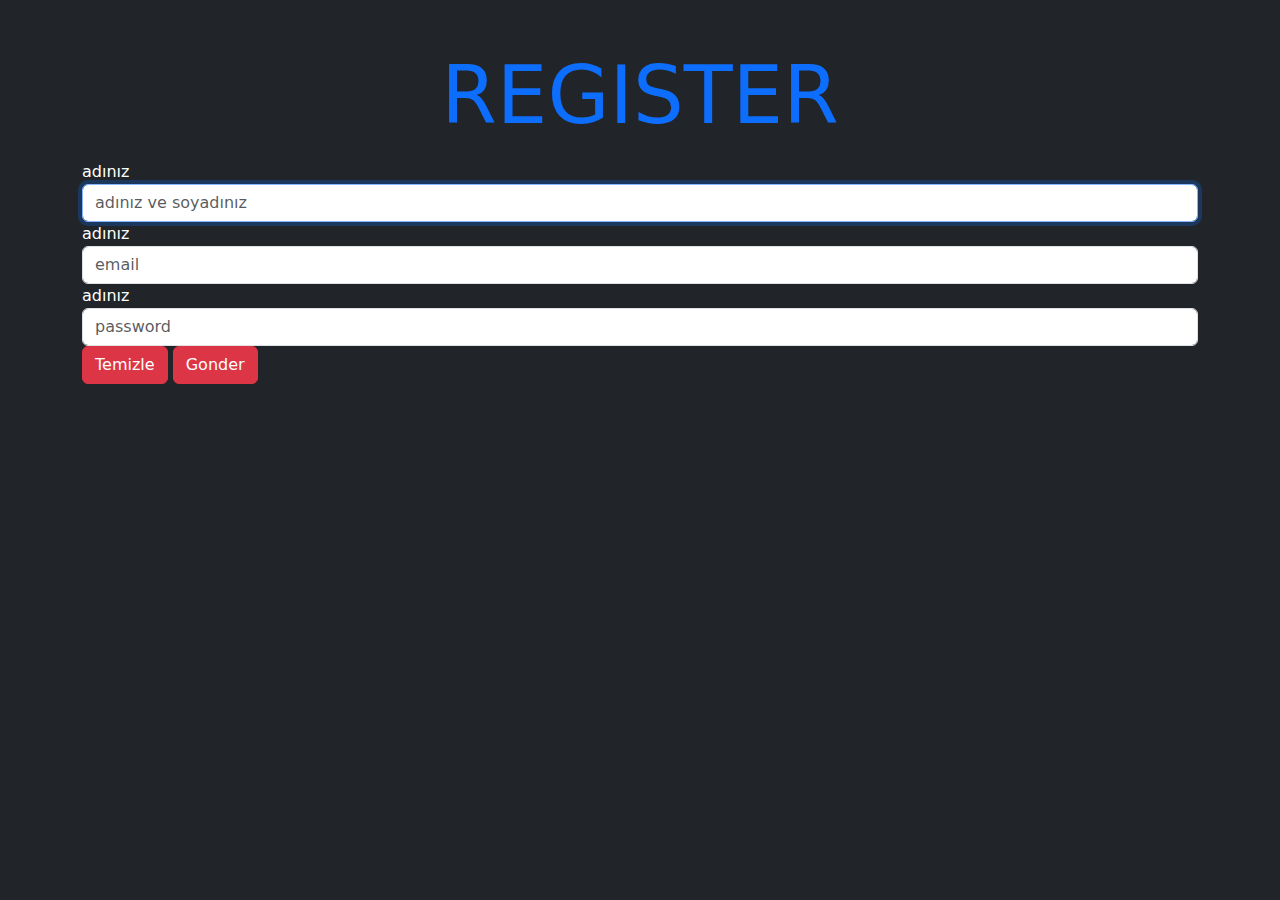
<file: src/main/resources/templates.form_post/formvalidation.html>
<!doctype html>
<html xmlns:th="http://www.thymeleaf.org">
<head>
    <title>Templates</title>
    <meta charset="utf-8">
    <meta name="viewport" content="width=device-width, initial-scale=1, shrink-to-fit=no">
    <link rel="stylesheet" href="https://cdn.jsdelivr.net/npm/bootstrap@5.0.2/dist/css/bootstrap.min.css">
</head>
<body class="container bg-dark text-white">
<!--start codes-->

<p class="display-1 text-uppercase text-center text-primary bordered mt-5">Register</p>

<form th:method="post" th:action="@{/form}" th:object="cv_teacher" >

    <div class="form-group">
        <label for="name_surname">adınız</label>
        <input
            th:field="*{teacherNameSurname}"
            type="text"
            class="form-control"
            placeholder="adınız ve soyadınız" id="name_surname" name="name_surname" autofocus required></div>

    <div class="form-group"><label for="email">adınız</label><input
            th:field="*{teacherEmail}"
            type="text"
            class="form-control"
            placeholder="email" id="email" name="email" autofocus required></div>

    <div class="form-group"><label for="password">adınız</label><input
            th:field="*{teacherPassword}"
            type="text"
            class="form-control"
            placeholder="password" id="password" name="password" autofocus required></div>


    <button type="reset" class="btn btn-danger">Temizle </button>
    <!--  <input type="text" class="btn btn-primary" value="Gönder"> </input>  ne bu kullanışı sacma sor -->

    <button type="submit" class="btn btn-danger">Gonder </button>

</form>


<!--ends codes-->
<script src="https://cdn.jsdelivr.net/npm/@popperjs/core@2.9.2/dist/umd/popper.min.js"></script>
<script src=" https://cdn.jsdelivr.net/npm/bootstrap@5.0.2/dist/js/bootstrap.min.js"></script>
</body>
</html>
</file>
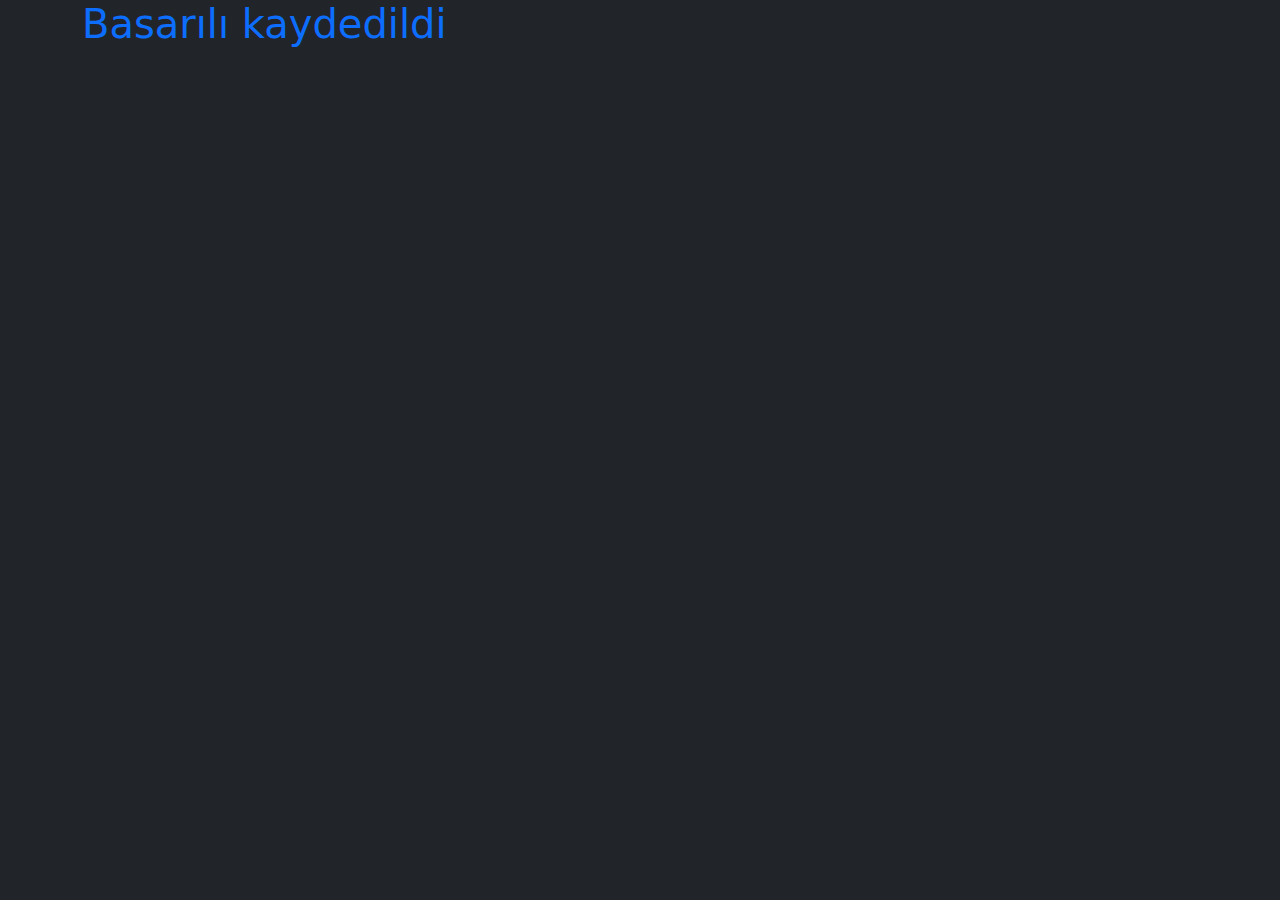
<file: src/main/resources/templates.form_post/success.html>
<!doctype html>
<html xmlns:th="http://www.thymeleaf.org">
<head>
    <title>Templates</title>
    <meta charset="utf-8">
    <meta name="viewport" content="width=device-width, initial-scale=1, shrink-to-fit=no">
    <link rel="stylesheet" href="https://cdn.jsdelivr.net/npm/bootstrap@5.0.2/dist/css/bootstrap.min.css">
</head>
<body class="container bg-dark text-white">
<!--start codes-->

<h1 class="text center text-primary">Basarılı kaydedildi </h1>


<!--ends codes-->
<script src="https://cdn.jsdelivr.net/npm/@popperjs/core@2.9.2/dist/umd/popper.min.js"></script>
<script src=" https://cdn.jsdelivr.net/npm/bootstrap@5.0.2/dist/js/bootstrap.min.js"></script>
</body>
</html>
</file>
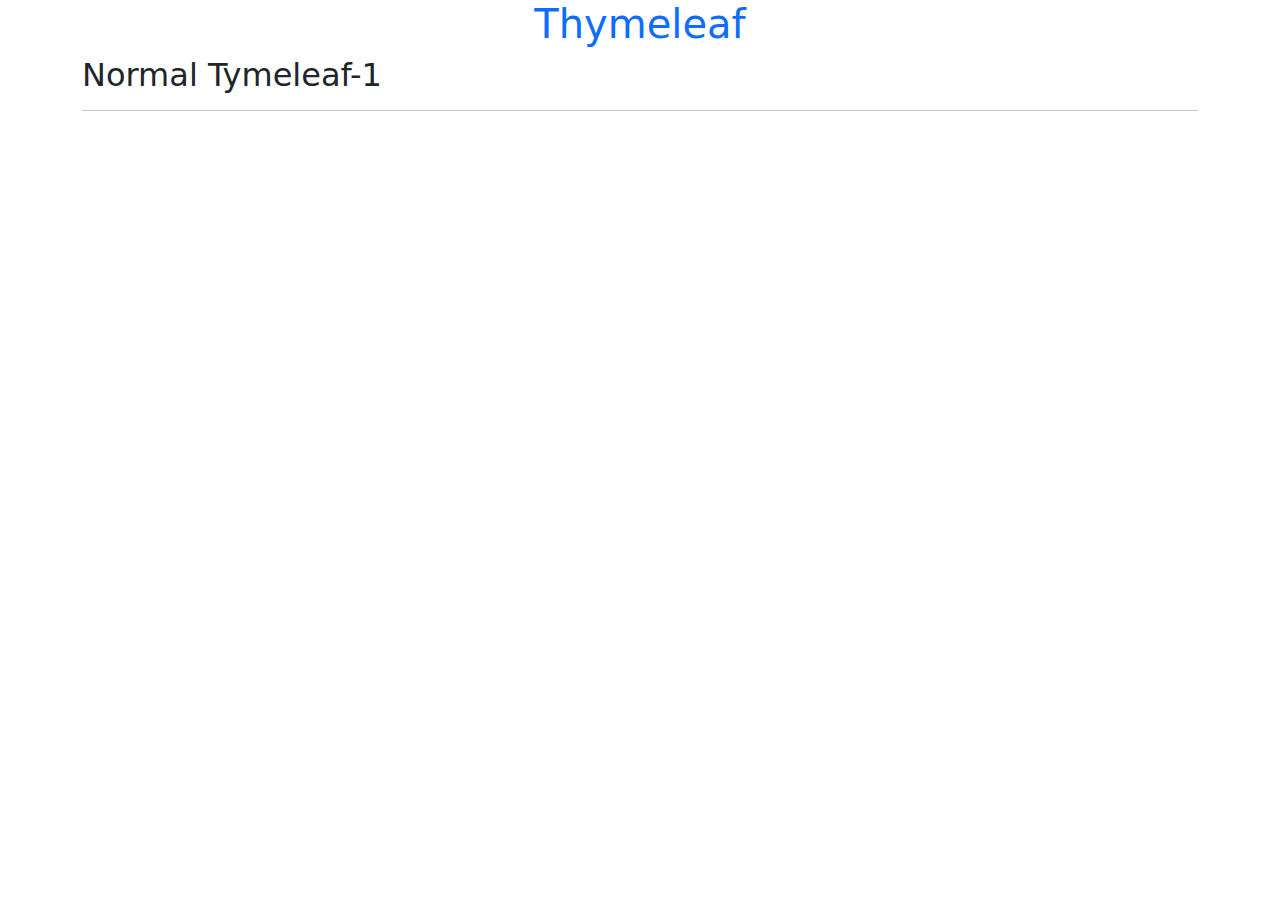
<file: src/main/resources/templates/thymeleaf1.html>
<!doctype html>
<html xmlns:th="http://www.thymeleaf.org">
<head>
    <title>Templates</title>
    <meta charset="utf-8">
    <meta name="viewport" content="width=device-width, initial-scale=1, shrink-to-fit=no">
    <link rel="stylesheet" href="https://cdn.jsdelivr.net/npm/bootstrap@5.0.2/dist/css/bootstrap.min.css">
    <link rel="stylesheet" th:href="@{/css/style.css}">
</head>
<body class="container">
<!--start codes-->

<h1 class="text-center text-primary">Thymeleaf</h1>
<h2> Normal Tymeleaf-1</h2>
<h2 th:text="'thymeleaf Tymeleaf-1'" > </h2>
<hr>
<p th:text="${key_model1}"></p>
<p th:text="${key_model2}"></p>


<!--ends codes-->
<script src="https://cdn.jsdelivr.net/npm/@popperjs/core@2.9.2/dist/umd/popper.min.js"></script>
<script src=" https://cdn.jsdelivr.net/npm/bootstrap@5.0.2/dist/js/bootstrap.min.js"></script>
</body>
</html>
</file>
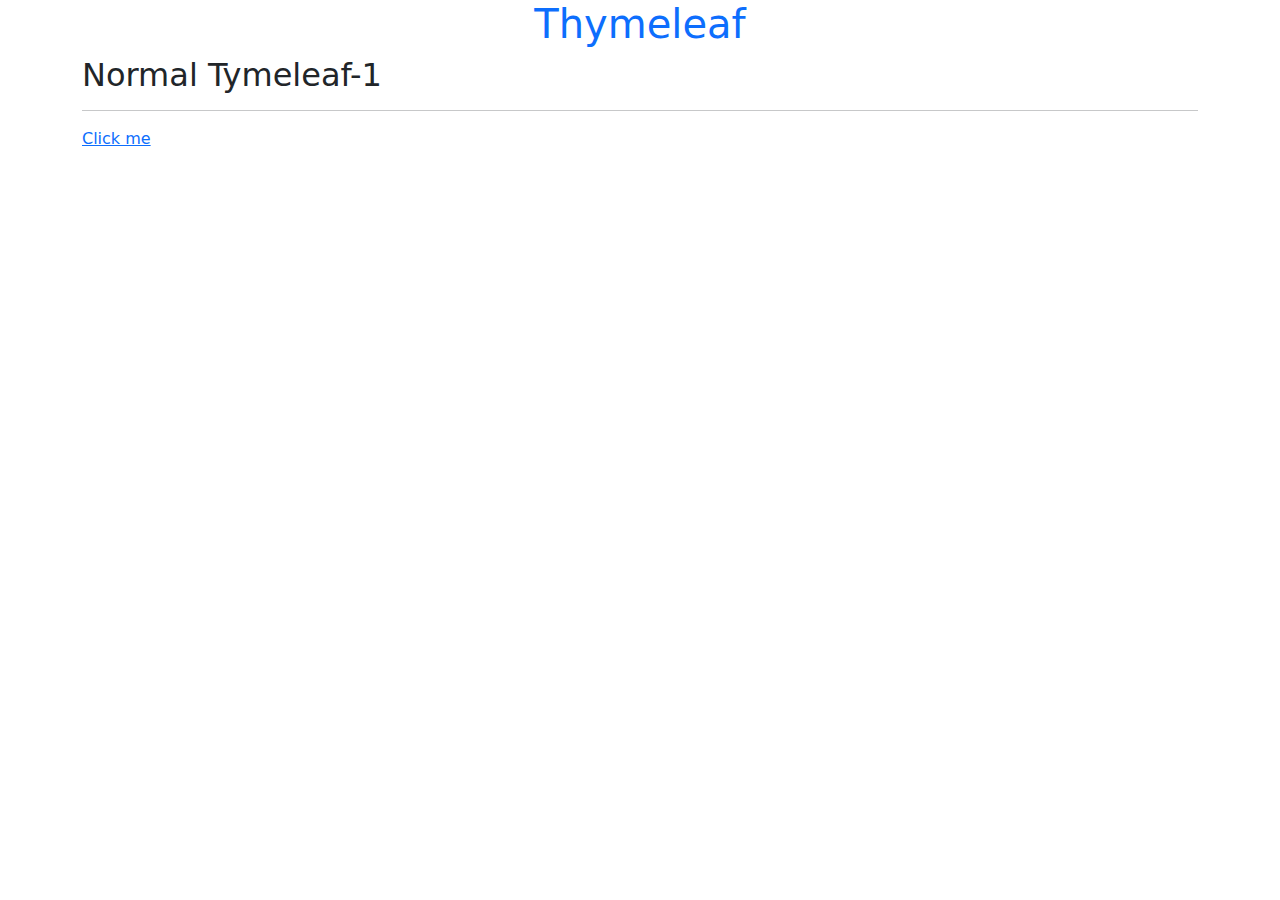
<file: src/main/resources/templates/thymeleaf2.html>
<!doctype html>
<html xmlns:th="http://www.thymeleaf.org">
<head>
  <title>Templates</title>
  <meta charset="utf-8">
  <meta name="viewport" content="width=device-width, initial-scale=1, shrink-to-fit=no">
  <link rel="stylesheet" href="https://cdn.jsdelivr.net/npm/bootstrap@5.0.2/dist/css/bootstrap.min.css">



  <link rel="stylesheet" th:href="@{/css/style.css}">    <!--css için  -->
  <script th:src="@{/js/template.js}"></script>      <!-- js için -->



  <!--   <link rel="stylesheet" th:href="@{css/style.css}">   css'den gelen  bizim yazdıgımız -->
</head>
<body class="container">
<!--start codes-->
<h1 class="text-center text-primary">Thymeleaf</h1>
<h2> Normal Tymeleaf-1</h2>
<h2 th:text="'thymeleaf Tymeleaf-2'" > </h2>
<hr>



<p  th:text="${key_model}"></p>  <!--Controller içine yazdıgımız modelden geleni almak için şu şekilde yazdık -->
        <!-- $ işaretini text yapıları için kullandık -->



<a href="#" class="thymeleaf2" >Click me </a>





<!--ends codes-->
<script src="https://cdn.jsdelivr.net/npm/@popperjs/core@2.9.2/dist/umd/popper.min.js"></script>
<script src=" https://cdn.jsdelivr.net/npm/bootstrap@5.0.2/dist/js/bootstrap.min.js"></script>
</body>
</html>
</file>
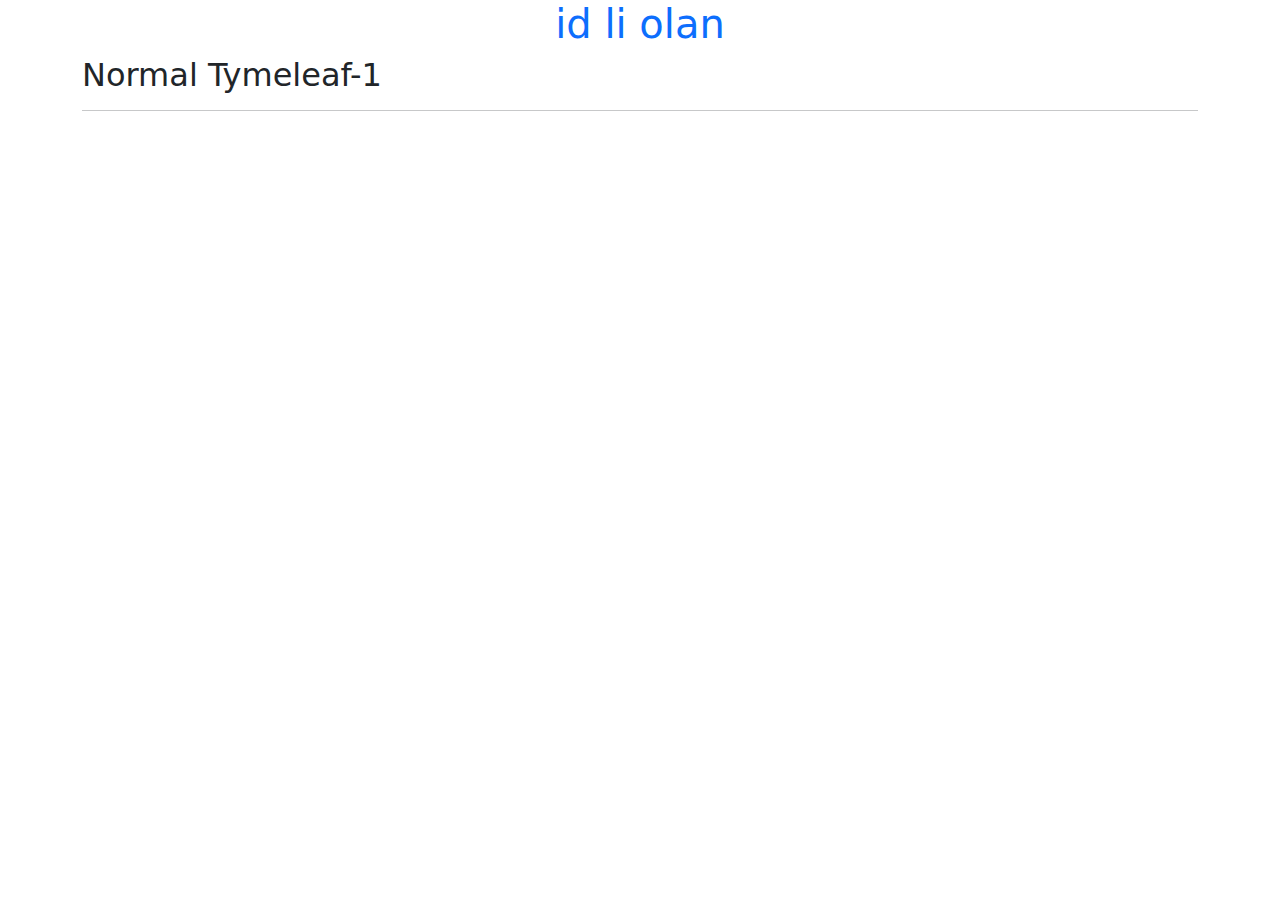
<file: src/main/resources/templates/thymeleaf3.html>
<!doctype html>
<html xmlns:th="http://www.thymeleaf.org">
<head>
    <title>Templates</title>
    <meta charset="utf-8">
    <meta name="viewport" content="width=device-width, initial-scale=1, shrink-to-fit=no">
    <link rel="stylesheet" href="https://cdn.jsdelivr.net/npm/bootstrap@5.0.2/dist/css/bootstrap.min.css">
</head>
<body class="container">
<!--start codes-->

<h1 class="text-center text-primary">id li olan </h1>
<h2> Normal Tymeleaf-1</h2>
<h2 th:text="'id li olan'" > </h2>
<hr>
<p th:text="${key_model}"></p>



<!--ends codes-->
<script src="https://cdn.jsdelivr.net/npm/@popperjs/core@2.9.2/dist/umd/popper.min.js"></script>
<script src=" https://cdn.jsdelivr.net/npm/bootstrap@5.0.2/dist/js/bootstrap.min.js"></script>
</body>
</html>
</file>
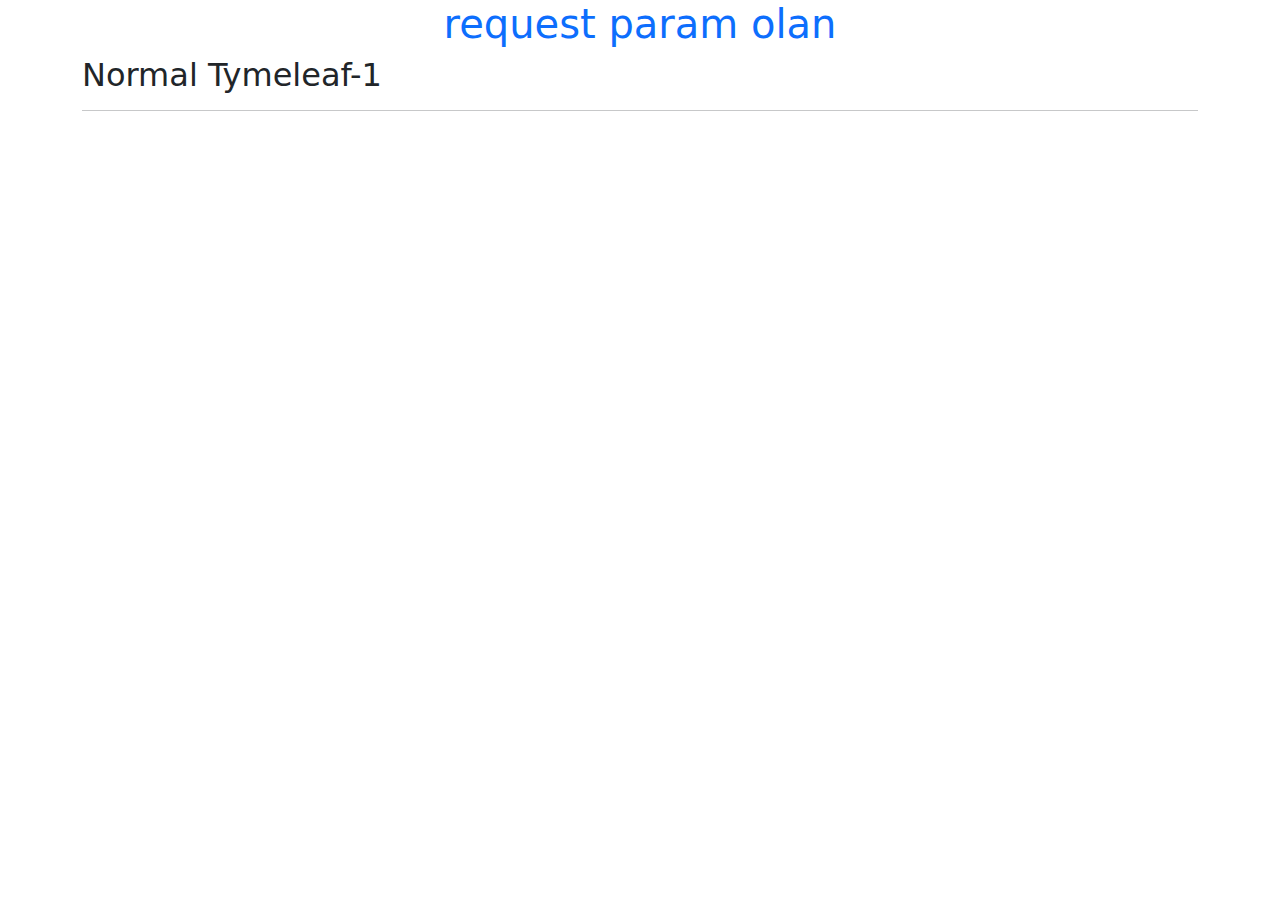
<file: src/main/resources/templates/thymeleaf4.html>
<!doctype html>
<html xmlns:th="http://www.thymeleaf.org">
<head>
    <title>Templates</title>
    <meta charset="utf-8">
    <meta name="viewport" content="width=device-width, initial-scale=1, shrink-to-fit=no">
    <link rel="stylesheet" href="https://cdn.jsdelivr.net/npm/bootstrap@5.0.2/dist/css/bootstrap.min.css">
</head>
<body class="container">
<!--start codes-->

<h1 class="text-center text-primary">request param olan  </h1>
<h2> Normal Tymeleaf-1</h2>
<h2 th:text="'request param olan'" > </h2>
<hr>
<p th:text="${key_model}"></p>



<!--ends codes-->
<script src="https://cdn.jsdelivr.net/npm/@popperjs/core@2.9.2/dist/umd/popper.min.js"></script>
<script src=" https://cdn.jsdelivr.net/npm/bootstrap@5.0.2/dist/js/bootstrap.min.js"></script>
</body>
</html>
</file>
